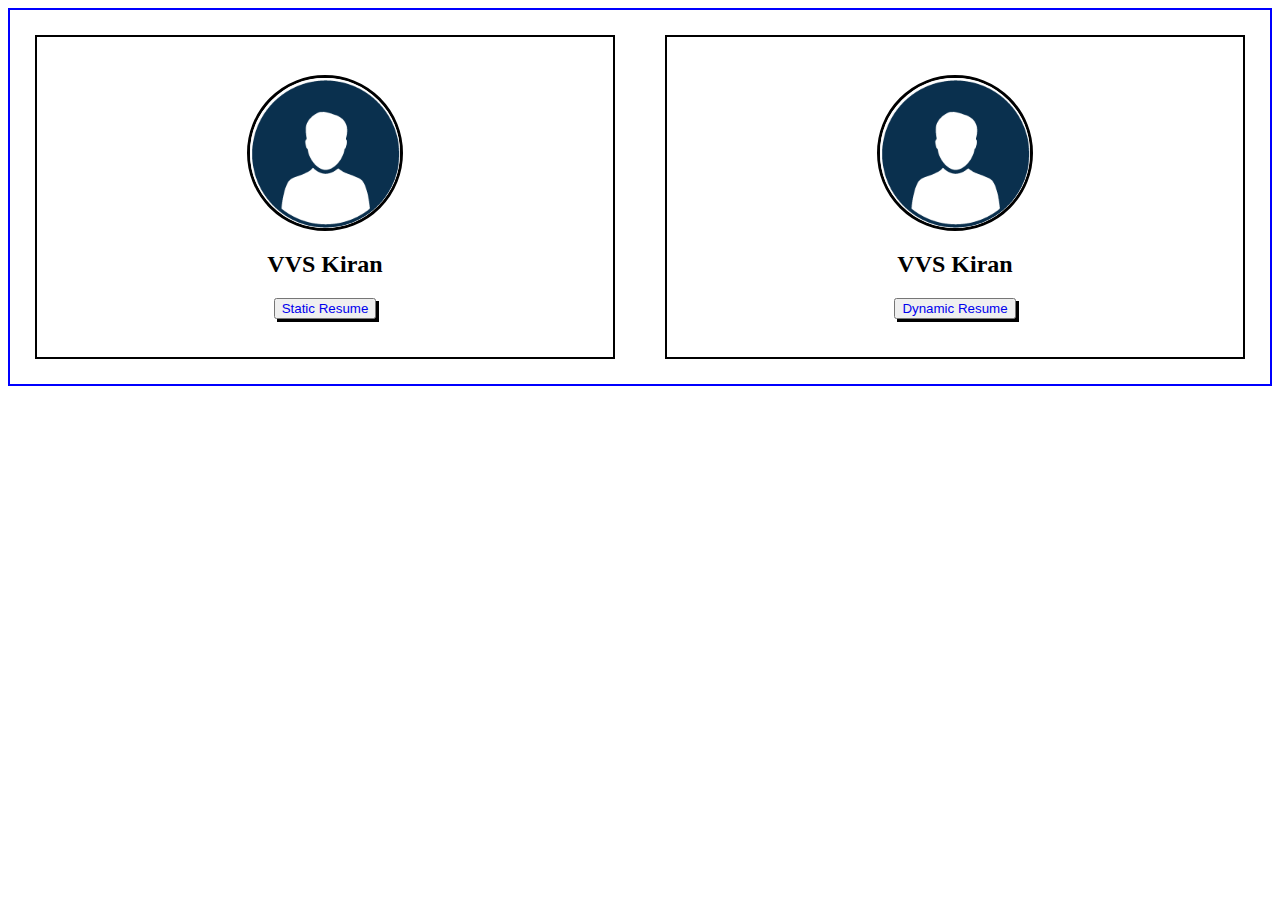
<file: index.html>
<!DOCTYPE html>
<html lang="en" dir="ltr">
  <head>
    <meta charset="utf-8">
    <title>RESUME</title>
    <link rel="stylesheet" href="index.css">
  </head>
  <body>
    <div class="main">
      <div class="left">
        <img src="VVS.png" alt="display picture">
        <h2>VVS Kiran</h2>
        <button type="button" name="button"><a href="static.html">Static Resume</a></button>
      </div>
      <div class="right">
        <img src="VVS.png"alt="display picture">
        <h2>VVS Kiran</h2>
        <button type="button" name="button"><a href="dynamic.html">Dynamic Resume</a></button>
            </div>


    </div>


  </body>
</html>
</file>
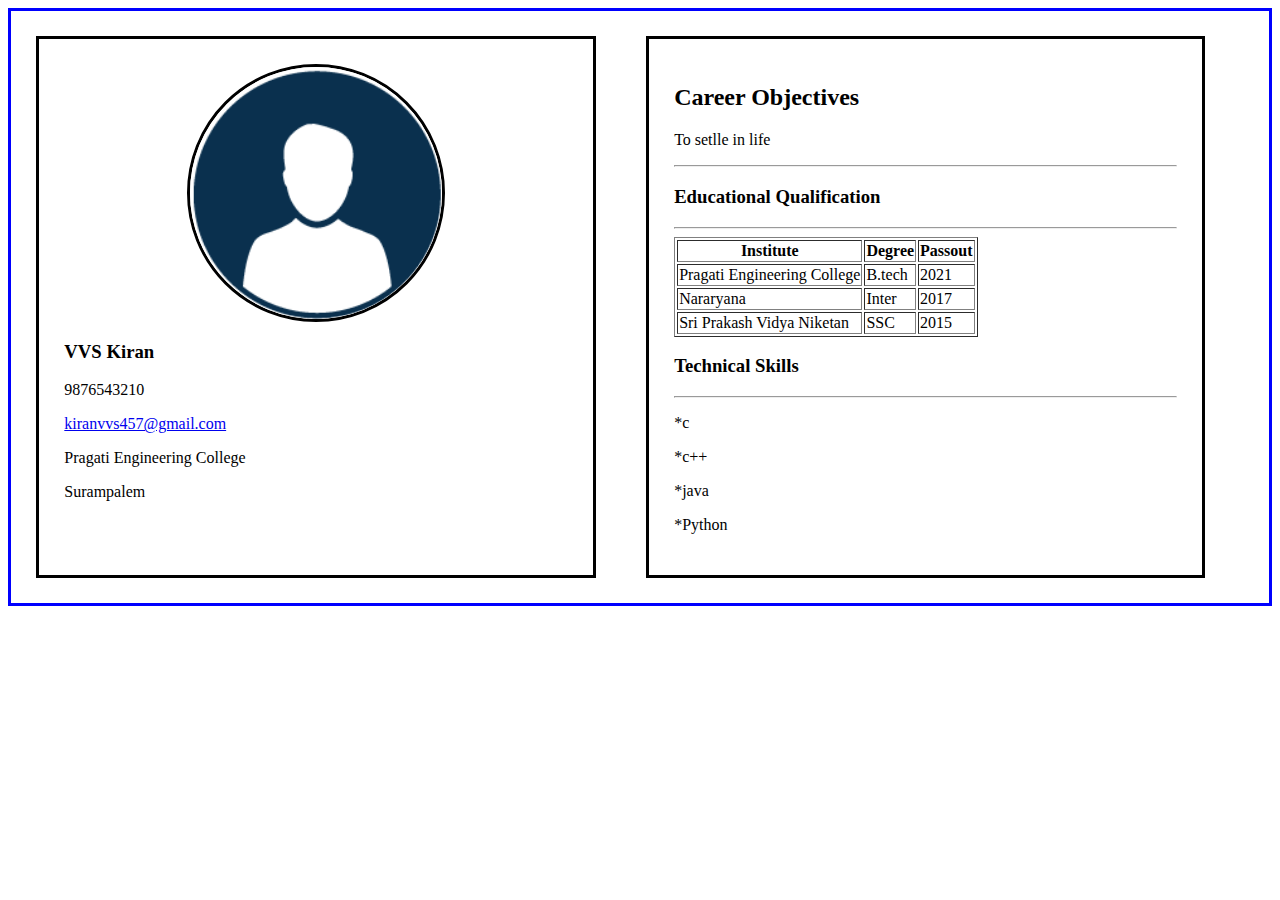
<file: dynamic.html>
<!DOCTYPE html>
<html lang="en" dir="ltr">
  <head>
    <meta charset="utf-8">
    <title>Dynamic Resume</title>
    <link rel="stylesheet" href="dynamic.css">
  </head>
  <body>
    <div class="parent">
      <div class="leftchild">

      </div>
      <div class="rightchild">

      </div>

    </div>
    <script type="text/javascript" src="main.js">

    </script>
  </body>
</html>
</file>
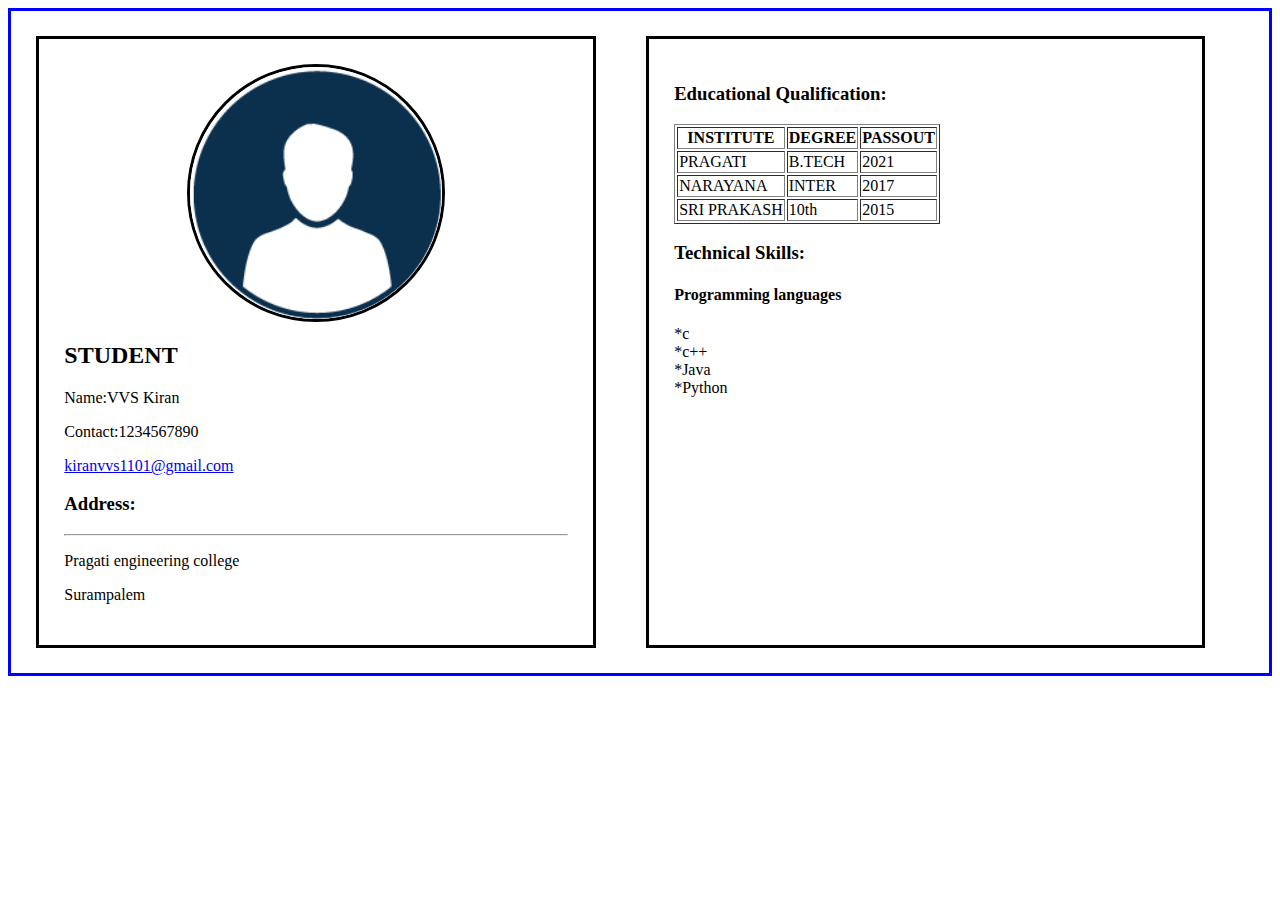
<file: static.html>
<!DOCTYPE html>
<html lang="en" dir="ltr">
  <head>
    <meta charset="utf-8">
    <title>RESUME</title>
    <link rel="stylesheet" href="static.css">
    <meta name="viewport" content="width=device-width,initial-scale=1.0">
  </head>
  <body>
    <div class="parent">
      <div class="leftchild">
        <img src="VVS.png" alt="display picture">
        <h2>STUDENT</h2>
        <p>Name:VVS Kiran</p>
        <p>Contact:1234567890</p>
        <a href="mailto:kiranvvs457@gmail.com">kiranvvs1101@gmail.com</a>
        <h3>Address:</h3>
        <hr>
        <p>Pragati engineering college </p>
        <p>Surampalem</p>
      </div>
      <div class="rightchild">
        <h3>Educational Qualification:</h3>
        <div class="table1">
          <table border="1">
            <tr>
              <th>INSTITUTE</th>
              <th>DEGREE</th>
              <th>PASSOUT</th>
            </tr>
            <tr>
              <td>PRAGATI</td>
              <td>B.TECH</td>
              <td>2021</td>
            </tr>
            <tr>
              <td>NARAYANA</td>
              <td>INTER</td>
              <td>2017</td>
            </tr>
            <tr>
              <td>SRI PRAKASH</td>
              <td>10th</td>
              <td>2015</td>
            </tr>

          </table>
        </div>
        <h3>Technical Skills:</h3>
        <h4>Programming languages</h4>
        <p>*c<br>
        *c++<br>
        *Java<br>
        *Python<br></P>
      </div>

    </div>

  </body>
</html>
</file>
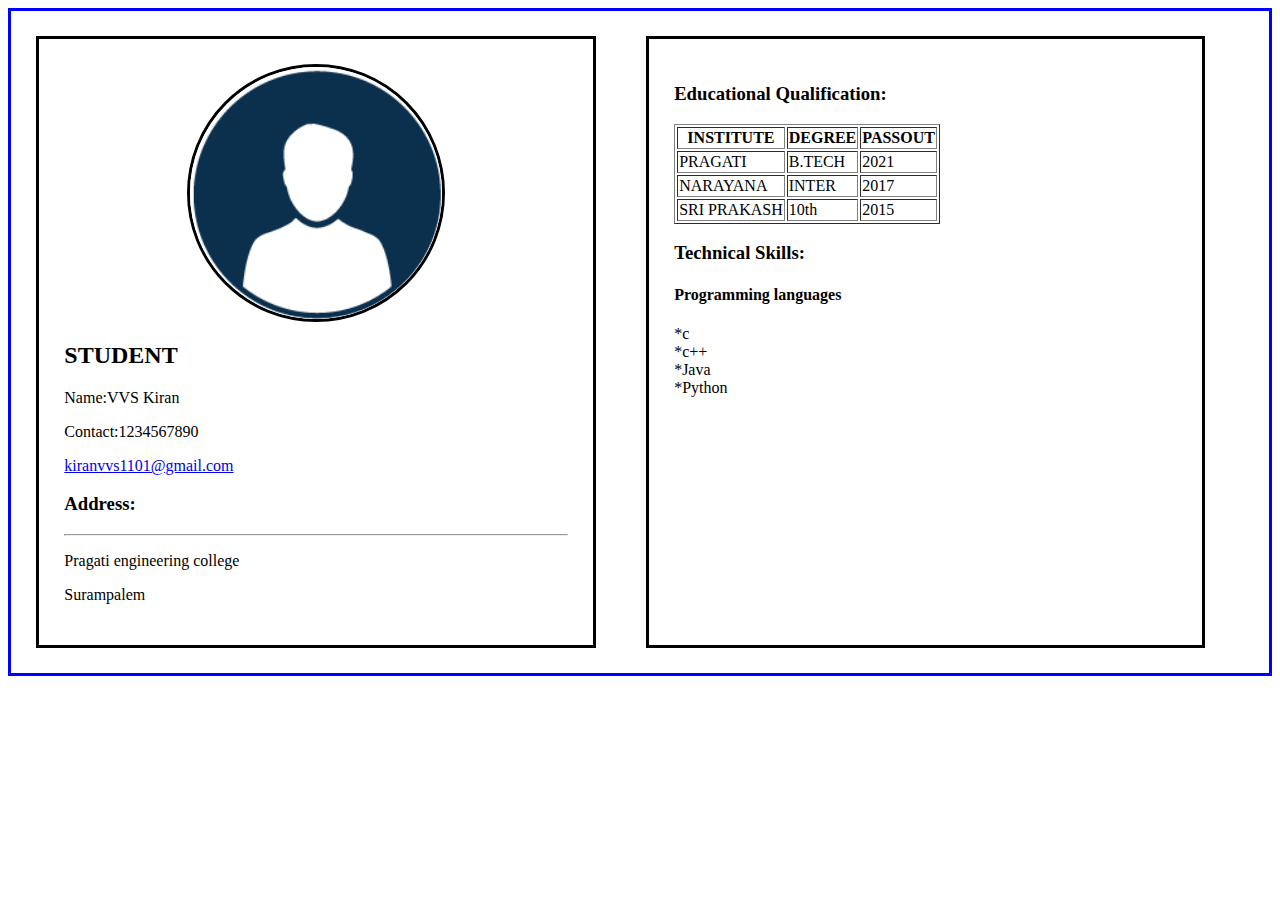
<file: git/static.html>
<!DOCTYPE html>
<html lang="en" dir="ltr">
  <head>
    <meta charset="utf-8">
    <title>RESUME</title>
    <link rel="stylesheet" href="static.css">
    <meta name="viewport" content="width=device-width,initial-scale=1.0">
  </head>
  <body>
    <div class="parent">
      <div class="leftchild">
        <img src="VVS.png" alt="display picture">
        <h2>STUDENT</h2>
        <p>Name:VVS Kiran</p>
        <p>Contact:1234567890</p>
        <a href="mailto:kiranvvs1101@gmail.com">kiranvvs1101@gmail.com</a>
        <h3>Address:</h3>
        <hr>
        <p>Pragati engineering college </p>
        <p>Surampalem</p>
      </div>
      <div class="rightchild">
        <h3>Educational Qualification:</h3>
        <div class="table1">
          <table border="1">
            <tr>
              <th>INSTITUTE</th>
              <th>DEGREE</th>
              <th>PASSOUT</th>
            </tr>
            <tr>
              <td>PRAGATI</td>
              <td>B.TECH</td>
              <td>2021</td>
            </tr>
            <tr>
              <td>NARAYANA</td>
              <td>INTER</td>
              <td>2017</td>
            </tr>
            <tr>
              <td>SRI PRAKASH</td>
              <td>10th</td>
              <td>2015</td>
            </tr>

          </table>
        </div>
        <h3>Technical Skills:</h3>
        <h4>Programming languages</h4>
        <p>*c<br>
        *c++<br>
        *Java<br>
        *Python<br></P>
      </div>

    </div>

  </body>
</html>
</file>
<file: index.css>
.main{
  border:2px solid blue;
  display: flex;
  flex-direction: row;
}
.left{
  border:2px solid black;
  margin:2%;
  padding: 3%3%3%3%;
  width: 45%;
  text-align: center;
}
.left img{

width: 30%;
display: block;
border-radius:50%;
margin-right: auto;
margin-left:auto;
border: 3px solid black;
}
.right{
  border:2px solid black;
  margin:2%;
  padding: 3%3%3%3%;
  width: 45%;
  text-align: center;
}
.right img{
  justify-content: center;
width: 30%;
display: block;
margin-right: auto;
margin-left:auto;
border-radius:50%;
border: 3px solid black;
}
button{
  box-shadow: 3px 3px;
}
a{
  text-decoration: inherit;
}
</file>
<file: dynamic.css>
.parent{
  border:3px solid blue;
  display: flex;
  flex-direction: row;

}
.leftchild{
  border:3px solid BLACK;
  margin: 2%;
  padding:2%;
  width:40%;
}
.leftchild img{
  justify-content: center;
width: 50%;
display: block;
margin-right: auto;
margin-left:auto;
border-radius:90%;
border: 3px solid black;
}
.rightchild{
  border:3px solid BLACK;
  margin: 2%;
  padding:2%;
  width:40%;
}
@media only screen and (min-width:30px) and (max-width:480px){
  .parent{
    border:3px solid blue;
    display: flex;
    flex-direction:column;
    background-color: grey;
  }
  table{
    width:90%;
    font-size:30px;
  }
  .table1{
    overflow-x:auto;
  }
  div{
    word-wrap: break-word;
  }
th{
  word-wrap: break-word;
}
td{
  word-wrap: break-word;
}
  .leftchild{
    border:3px solid BLACK;
    margin: 2%;
    padding:2%;
    width:80%;
  }
  .leftchild img{
    justify-content: center;
  width: 50%;
  display: block;
  margin-right: auto;
  margin-left:auto;
  border-radius:150%;
  border: 3px solid BLACK;
  }
  .rightchild{
    border:3px solid BLACK;
    margin: 2%;
    padding:2%;
    width:80%;
  }
}
</file>
<file: static.css>
.parent{
  border:3px solid blue;
  display: flex;
  flex-direction: row;

}
.leftchild{
  border:3px solid BLACK;
  margin: 2%;
  padding:2%;
  width:40%;
}
.leftchild img{
  justify-content: center;
width: 50%;
display: block;
margin-right: auto;
margin-left:auto;
border-radius:90%;
border: 3px solid black;
}
.rightchild{
  border:3px solid BLACK;
  margin: 2%;
  padding:2%;
  width:40%;
}
@media only screen and (min-width:30px) and (max-width:480px){
  .parent{
    border:3px solid blue;
    display: flex;
    flex-direction:column;
    background-color: grey;
  }
  table{
    width:90%;
    font-size:30px;
  }
  .table1{
    overflow-x:auto;
  }
  div{
    word-wrap: break-word;
  }
th{
  word-wrap: break-word;
}
td{
  word-wrap: break-word;
}
  .leftchild{
    border:3px solid BLACK;
    margin: 2%;
    padding:2%;
    width:80%;
  }
  .leftchild img{
    justify-content: center;
  width: 50%;
  display: block;
  margin-right: auto;
  margin-left:auto;
  border-radius:150%;
  border: 3px solid BLACK;
  }
  .rightchild{
    border:3px solid BLACK;
    margin: 2%;
    padding:2%;
    width:80%;
  }
}
</file>
<file: git/static.css>
.parent{
  border:3px solid blue;
  display: flex;
  flex-direction: row;

}
.leftchild{
  border:3px solid BLACK;
  margin: 2%;
  padding:2%;
  width:40%;
}
.leftchild img{
  justify-content: center;
width: 50%;
display: block;
margin-right: auto;
margin-left:auto;
border-radius:90%;
border: 3px solid black;
}
.rightchild{
  border:3px solid BLACK;
  margin: 2%;
  padding:2%;
  width:40%;
}
@media only screen and (min-width:30px) and (max-width:480px){
  .parent{
    border:3px solid blue;
    display: flex;
    flex-direction:column;
    background-color: grey;
  }
  table{
    width:90%;
    font-size:30px;
  }
  .table1{
    overflow-x:auto;
  }
  div{
    word-wrap: break-word;
  }
th{
  word-wrap: break-word;
}
td{
  word-wrap: break-word;
}
  .leftchild{
    border:3px solid BLACK;
    margin: 2%;
    padding:2%;
    width:80%;
  }
  .leftchild img{
    justify-content: center;
  width: 50%;
  display: block;
  margin-right: auto;
  margin-left:auto;
  border-radius:150%;
  border: 3px solid BLACK;
  }
  .rightchild{
    border:3px solid BLACK;
    margin: 2%;
    padding:2%;
    width:80%;
  }
}
</file>
